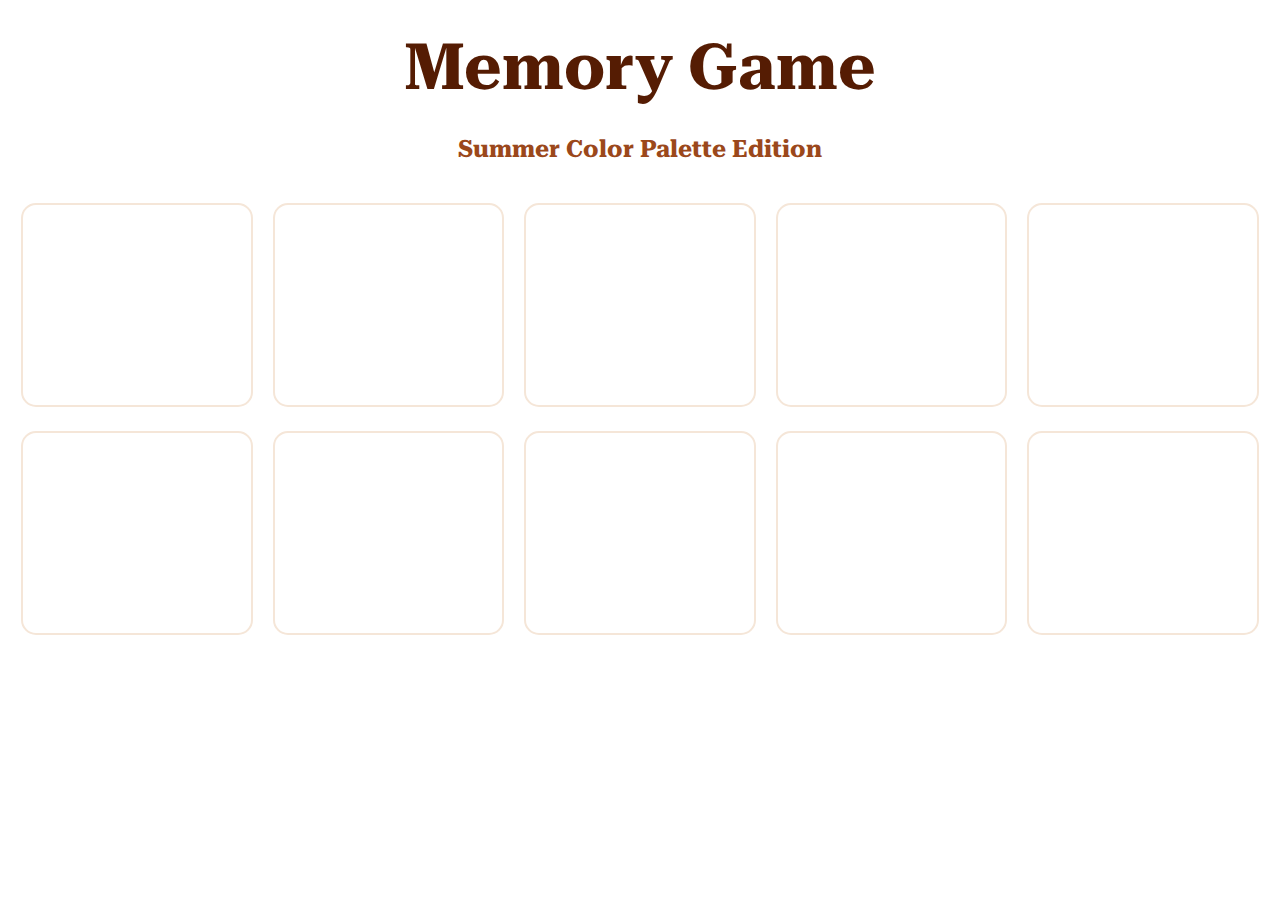
<file: index.html>
<!DOCTYPE html>
<html lang="en">
 <head>
   <meta charset="UTF-8" />
   <title>Memory Game!</title>
   <link rel="stylesheet" href="memorygame.css" />
   <link href="https://fonts.googleapis.com/css2?family=Roboto+Serif:ital,wght@1,900&display=swap" rel="stylesheet">


 </head>
 <body>


   <h1>Memory Game</h1>
   <h2>Summer Color Palette Edition</h2>
   <div id="game"></div>


   <script src="memorygame.js"></script>
 </body>
</html>
</file>
<file: memorygame.css>
body {
    background-image: url("https://images.unsplash.com/photo-1498511225742-7831d53e64b9?ixlib=rb-4.0.3&ixid=MnwxMjA3fDB8MHxwaG90by1wYWdlfHx8fGVufDB8fHx8&auto=format&fit=crop&w=1470&q=80");
    background-size: cover;
    background-position: center;
    background-attachment: fixed;
   }
   
   
   h1 {
    color: #551C03;
    font-family: 'Roboto Serif', serif;
    font-size: 4em;
    text-align: center;
    margin: 30px;
   }
   
   
   h2 {
    color: #9B481B;
    font-family: 'Roboto Serif', serif;
    text-align: center;
    margin: 30px;
   }
   
   
   #game {
    text-align: center;
   }
   
   
   #game div {
    border: 2px solid #F5E6D8;
    border-radius: 15px;
    width: 18%;
    height: 200px;
    margin: 10px;
    display: inline-block;
   }
</file>
